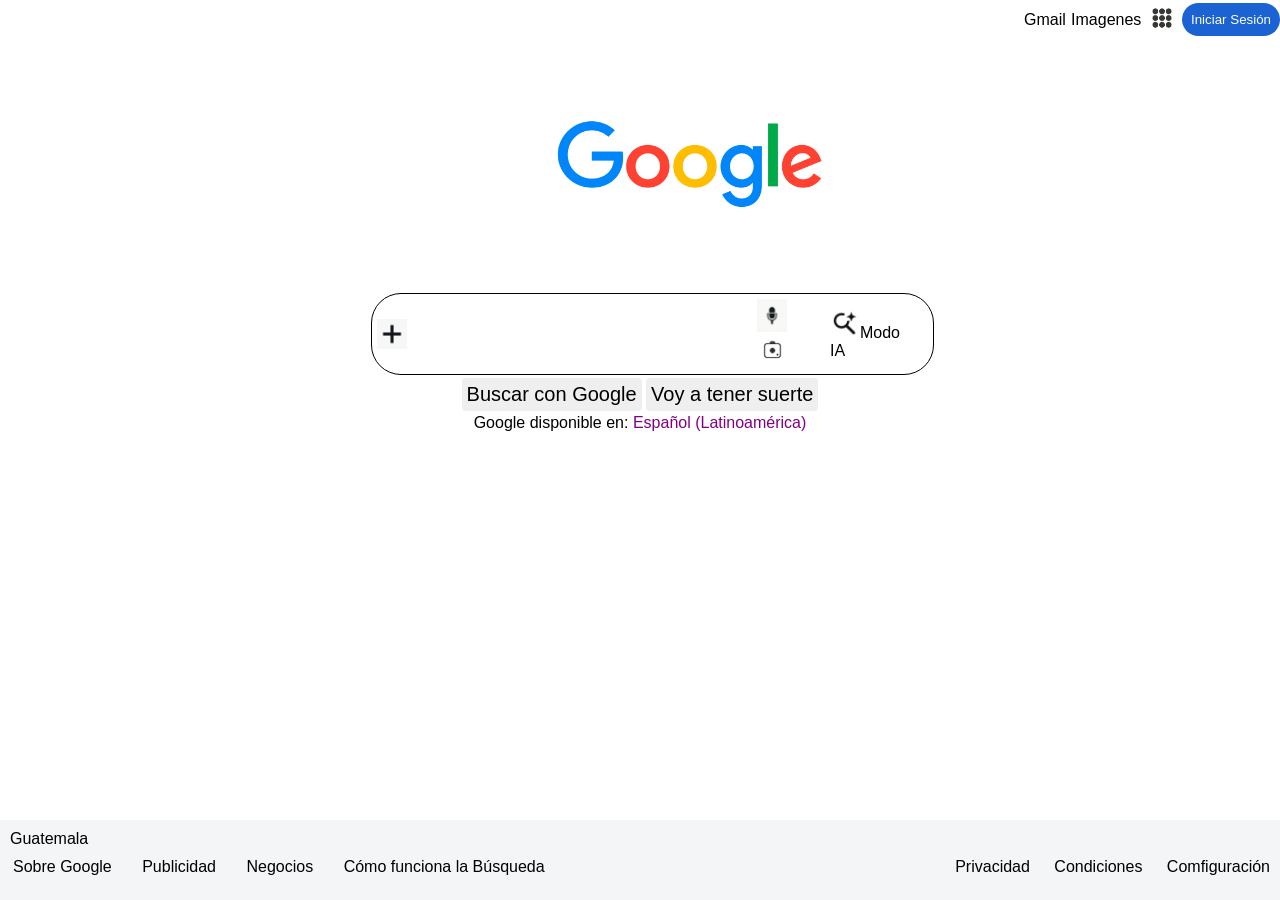
<file: index.html>
<!DOCTYPE html>
<html lang="en">
<head>
    <meta charset="UTF-8">
    <meta name="viewport" content="width=device-width, initial-scale=1.0">
    <title>Google</title>
    <link rel="stylesheet" href="style.css">
</head>
<header>
    <nav>
        <div class="menu">
        <span>Gmail</span>
        <span>Imagenes</span>
        <button class="icono">
        <img src="menu.png" alt="" width="30px" heigth="30px">
        </button>
        <button class="inicio">Iniciar Sesión</button>
        </div>
    </nav>
</header>
<main>
    <a href="campus-virtual.html">
    <div class="logo">
        <img src="Google-Logo.png" alt="" width="270px" height="150px">
    </div>
    </a>
</main>

<body>
    <div class="text">
        <div class="text-i">
        <img src="signo_mas.png" alt="" width="30px" heigth="30px">
        </div>
        <input type="text">
        <div>
        <img src="microfono.png" alt="" width="30px" heigth="30px">
        <img src="busqueda_por_imagen.png" alt="" width="30px" heigth="30px">
        </div>
        <div class="ia">
        <img src="lupa.png" alt="" width="30px" heigth="30px"><span>Modo IA</span>
       </div>
        </div>
        
    </div>
    <div class="botones">
        <button class="bus">Buscar con Google</button>
        <button class="voy">Voy a tener suerte</button>
    </div>
    <div class="disponible">
    <span>Google disponible en: <span class="idioma">Español (Latinoamérica)</span></span>
    </div>
</body>
<footer>
    <div class="guat">
        <span>Guatemala</span>
    </div>
        <div class="foot">
        <div class="prim">
            <a href="#">Sobre Google</a>
            <a href="#">Publicidad</a>
            <a href="#">Negocios</a>
            <a href="#">Cómo funciona la Búsqueda</a>
        </div>
        <div class="segund">
            <a href="#">Privacidad</a>
            <a href="#">Condiciones</a>
            <a href="#">Comfiguración</a>
        </div>
        </div>
</footer>
</html>
</file>
<file: style.css>
*{
    padding: 0;
    margin: 0;
}
.menu{
    display: flex;
    justify-content:space-between;
    text-align: right;
    position: relative;
    margin-left: 80%;
    padding: auto;
    align-items: center;
}
.icono{
    border-radius: 30px;
    background-color: white;
    border-style: none;
    
}
.inicio{
    color: white;
    background-color:#1B62D3;
    border-radius: 30px;
    padding: 9px;
    border-style: none;
    
}
.logo{
    margin-left: 505px;
    padding: 50px;
}
footer{
    width:100%;
    position: fixed;
    bottom: 0;
    background-color: #F3F5F6 ;
    height: 80px;

}
.guat{
    padding: 10px;
}
.foot{
    justify-content: space-between;
    display: flex;
}
.prim a{
    border-bottom: 7px;
    border-color: antiquewhite;
    text-decoration: none;
    color: black;
    padding: 10px;
    margin: 3px;

}
.segund a{
    text-decoration: none;
    color: black;
    padding: 10px; 
}
.text{
    border-radius: 30px;
    width: 30;
    margin-right: 27%;
    display: flex;
    margin-left: 29%;
    padding: 5px;
    justify-content: space-between;
    align-items: center;
    border-radius: 30px;
    border: solid 1px;
}
.text-i{
    display: flex;
}
input{
    width: 350px;
    height: 30px;
    border-color: #1b61d300;
}
.ia{
    color: rgb(0, 0, 0);
    background-color:#1b61d300;
    border-radius: 30px;
    padding: 9px;
    border-style: none;
}
.ia span{
    margin: 0;
    padding: 0;
}
.botones{
    text-align: center;
    padding: 3px;
}
.bus{
    font-size: 20px;
    border: none;
    padding: 5px;
    border-radius: 4px;
}
.voy{
   font-size: 20px; 
   border: none;
   padding: 5px;
   border-radius: 4px;
}
.disponible{
    text-align: center;
}
.idioma{
    color: purple;
}
* { box-sizing: border-box; }
  body { margin:0; font-family: Arial, sans-serif; }
  .contenedor { display:flex; min-height:100vh; }
  .izquierda { flex:0 0 40%; background-image: url(campus.png); background-size: cover; background-position: center; text-align:center; padding:40px 20px; color: white; }
  .derecha { flex:1; display:flex; align-items:center; justify-content:center; padding:40px 20px; }
  .caja { max-width:340px; width:100%; text-align:center; }
  .caja h2 { color: #023859; }
  .caja input[type="text"], .caja input[type="password"] { width:100%; padding:12px; margin-bottom:14px; border:1px solid #ccc; border-radius:4px; font-size:15px; }
  .remember { display:flex; align-items:center; gap:8px; text-align:left; margin-bottom:14px; }
  .remember input[type="checkbox"] { margin:0; width:16px; height:16px; }
  .btn { background:#16324a; color:#fff; border:none; padding:12px 30px; border-radius:4px; font-size:15px; cursor:pointer; }
</file>
